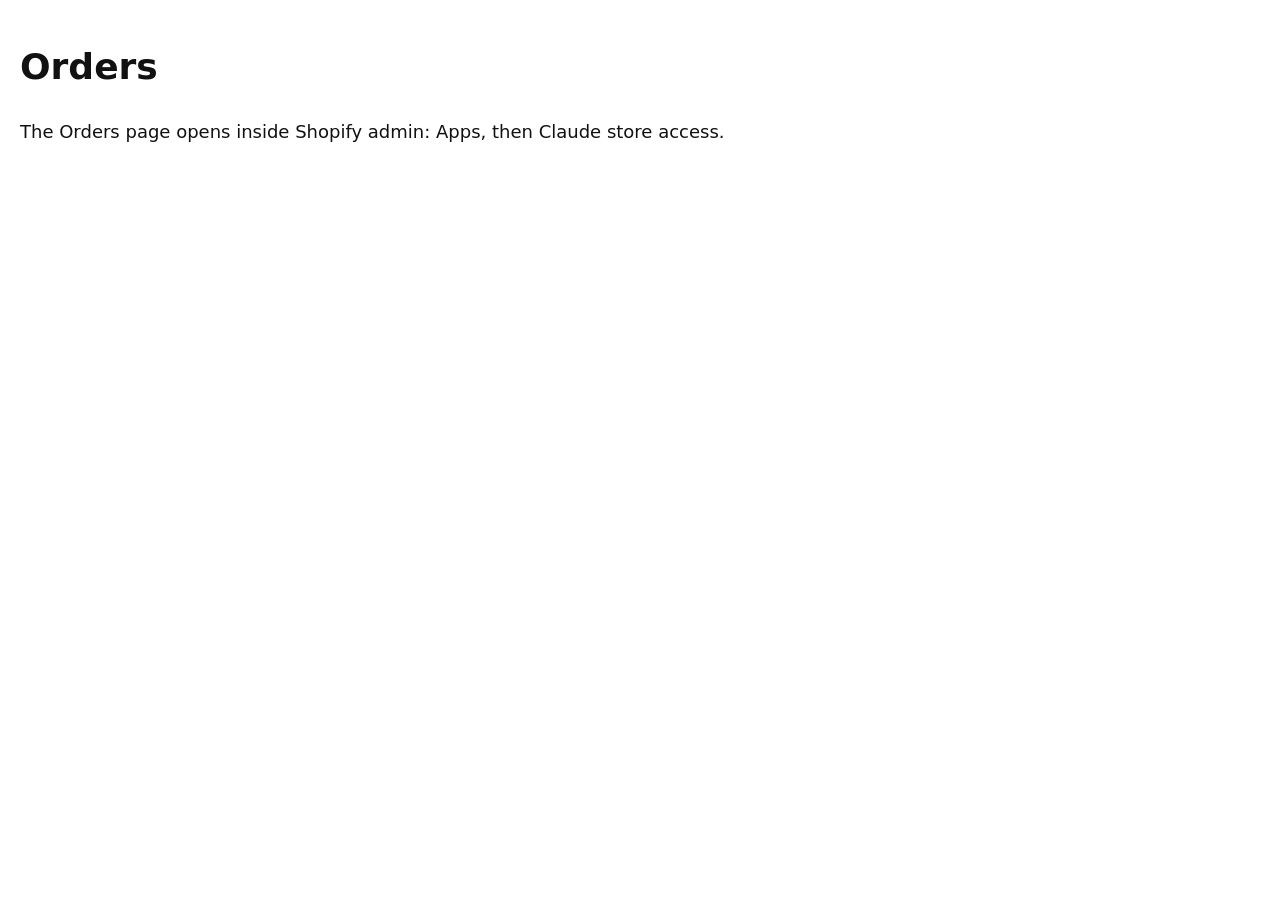
<file: index.html>
<!doctype html>
<html lang="en-GB">
<head>
<meta charset="utf-8">
<meta name="viewport" content="width=device-width, initial-scale=1">
<meta name="robots" content="noindex, nofollow">
<title>Orders</title>
<style>body{font:18px/1.5 "Segoe UI",system-ui,Arial,sans-serif;margin:40px 20px;color:#111}</style>
</head>
<body>
<h1>Orders</h1>
<p>The Orders page opens inside Shopify admin: Apps, then Claude store access.</p>
</body>
</html>
</file>
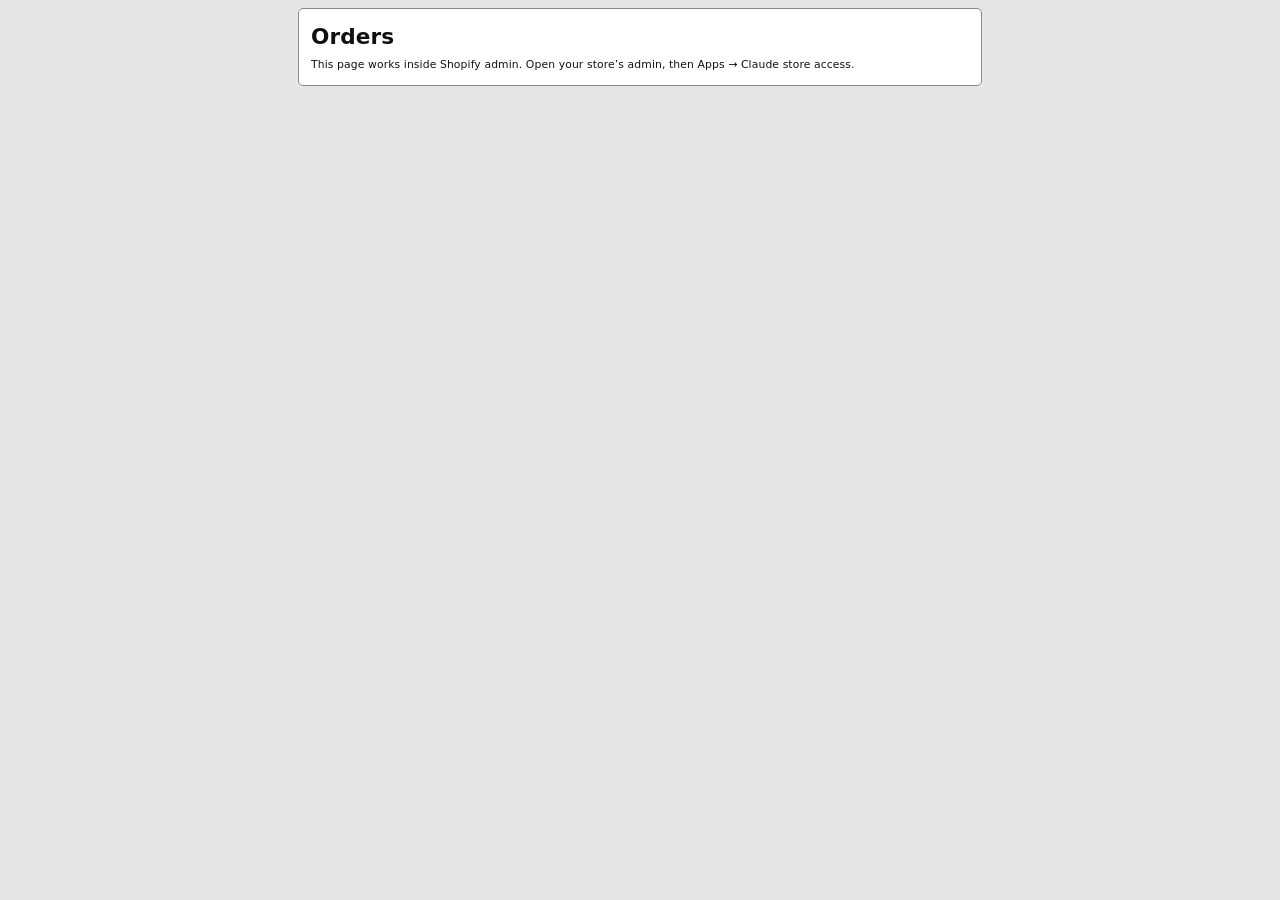
<file: cc/index.html>
<!doctype html>
<html lang="en-GB">
<head>
<meta charset="utf-8">
<meta name="viewport" content="width=device-width, initial-scale=1">
<meta name="robots" content="noindex, nofollow">
<meta name="shopify-api-key" content="e838f8e3b95df7fcd20bb87c8f2ce7dd">
<script src="https://cdn.shopify.com/shopifycloud/app-bridge.js"></script>
<title>Orders · Chaos Creations</title>
<link rel="stylesheet" href="../app/orders.css?v=503c1f062f">
<script type="module" src="../app/orders.js?v=503c1f062f"></script>
</head>
<body data-store="cc">
<main id="app"><p class="boot">Loading the orders…</p></main>
<noscript><p>The Orders page needs JavaScript.</p></noscript>
</body>
</html>
</file>
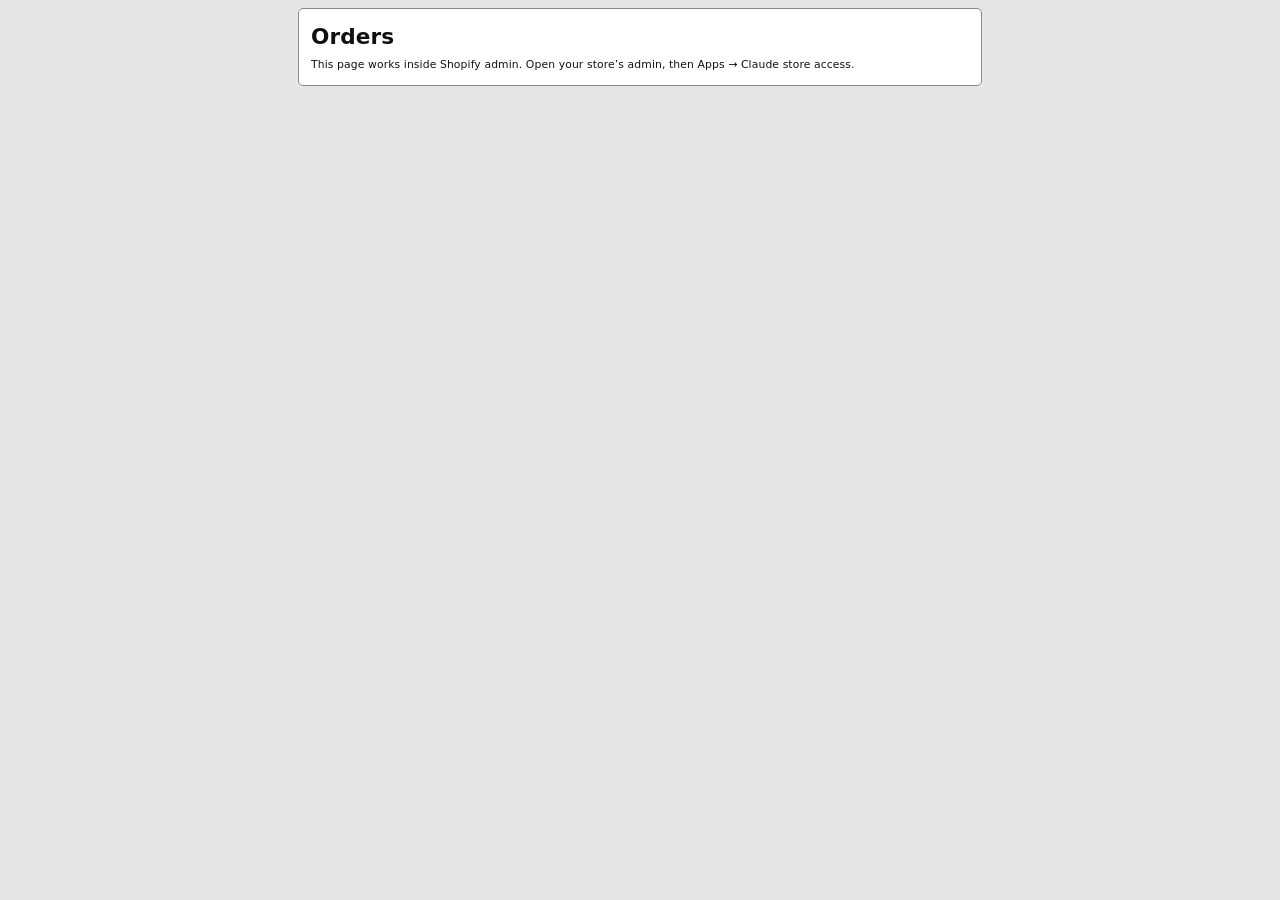
<file: pp/index.html>
<!doctype html>
<html lang="en-GB">
<head>
<meta charset="utf-8">
<meta name="viewport" content="width=device-width, initial-scale=1">
<meta name="robots" content="noindex, nofollow">
<meta name="shopify-api-key" content="c6810152d1d4c4d52523c8ffa4ebef2f">
<script src="https://cdn.shopify.com/shopifycloud/app-bridge.js"></script>
<title>Orders · Pop Peg Soft Tees</title>
<link rel="stylesheet" href="../app/orders.css?v=503c1f062f">
<script type="module" src="../app/orders.js?v=503c1f062f"></script>
</head>
<body data-store="pp">
<main id="app"><p class="boot">Loading the orders…</p></main>
<noscript><p>The Orders page needs JavaScript.</p></noscript>
</body>
</html>
</file>
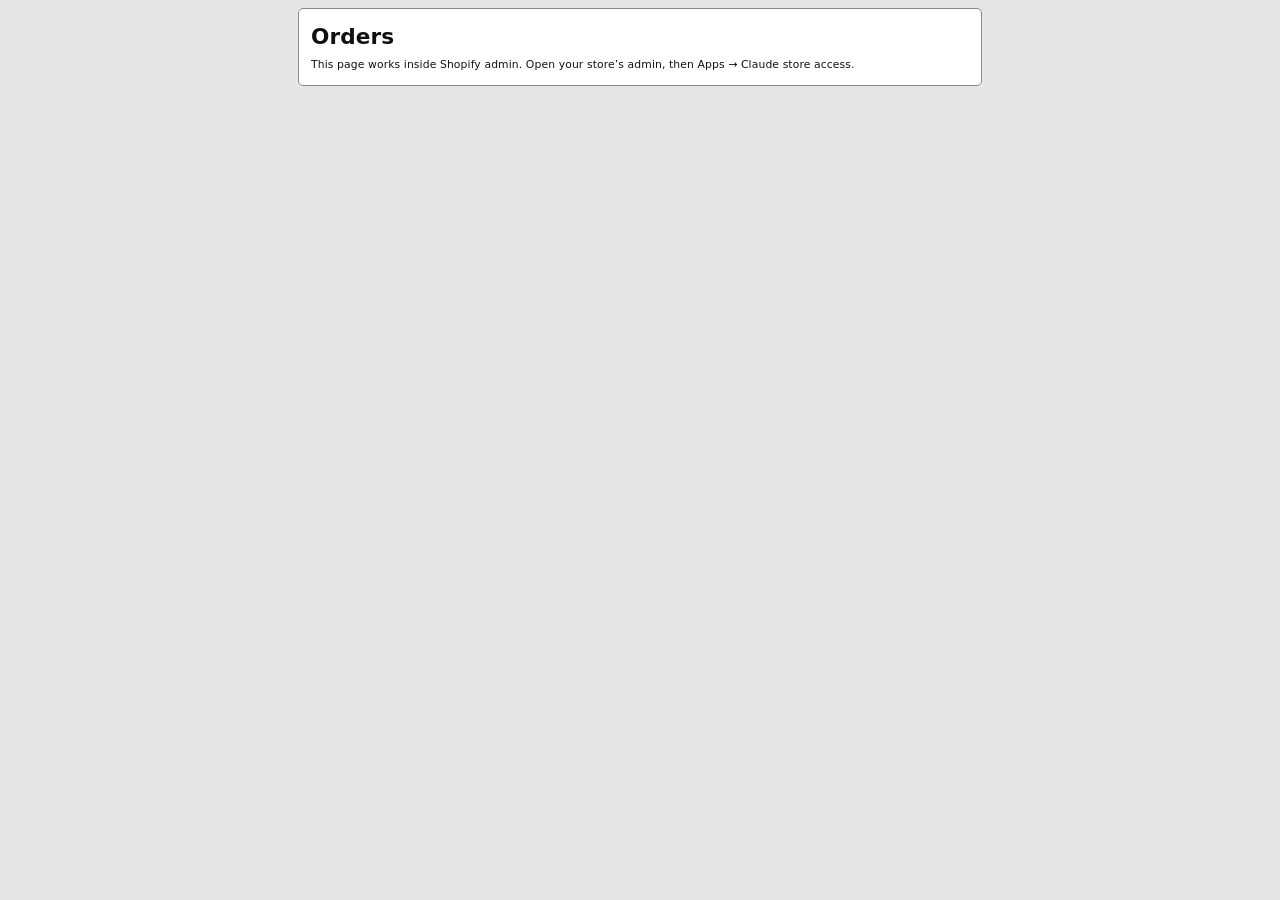
<file: ub/index.html>
<!doctype html>
<html lang="en-GB">
<head>
<meta charset="utf-8">
<meta name="viewport" content="width=device-width, initial-scale=1">
<meta name="robots" content="noindex, nofollow">
<meta name="shopify-api-key" content="23c0683cdc7104d5514067d447d7d56a">
<script src="https://cdn.shopify.com/shopifycloud/app-bridge.js"></script>
<title>Orders · Unicorn Boots</title>
<link rel="stylesheet" href="../app/orders.css?v=503c1f062f">
<script type="module" src="../app/orders.js?v=503c1f062f"></script>
</head>
<body data-store="ub">
<main id="app"><p class="boot">Loading the orders…</p></main>
<noscript><p>The Orders page needs JavaScript.</p></noscript>
</body>
</html>
</file>
<file: app/orders.css>
:root{--ink: #111111;--ink-2: #333333;--page: #e6e6e6;--card: #ffffff;--rule: #8a8a8a;--rule-soft: #c4c4c4;--red: #e00000;--orange: #ff7a00;--yellow: #ffe500;--ok: #0a6e2c;--bad: #c00000;--stitched: #c40000;--print-caption: #0a7a2a;--etsy: #f1641e;--focus: #005fcc;--radius: 5px;color-scheme:light}*{box-sizing:border-box}html{-webkit-text-size-adjust:100%}body{margin:0;background:var(--page);color:var(--ink);font:10.8px/1.45 Segoe UI,system-ui,-apple-system,Helvetica Neue,Arial,sans-serif;letter-spacing:.01em}#app{max-width:700px;margin:0 auto;padding:8px 8px 60px}h1,h2,h3,p{margin:0}button,input,select{font:inherit;color:inherit}a{color:inherit}:focus-visible{outline:1.5px solid var(--focus);outline-offset:1px}[hidden]{display:none!important}.btn{display:inline-flex;align-items:center;justify-content:center;gap:4px;min-height:25px;padding:3px 10px;border:1px solid var(--ink);border-radius:var(--radius);background:var(--card);color:var(--ink);font-size:11.4px;font-weight:700;line-height:1.2;text-decoration:none;cursor:pointer}.btn:hover{background:#f0f0f0}.btn.primary{background:var(--ink);color:#fff}.btn.primary:hover{background:#333}.btn.big{min-height:28px;font-size:12px}.btn:disabled{opacity:.45;cursor:not-allowed}.btn.link{border-style:solid}.btn.small{min-height:20px;padding:2px 7px;font-size:10.2px}.check{display:inline-flex;align-items:center;gap:5px;font-size:10.8px;cursor:pointer}.check input,.tick input{width:13px;height:13px;accent-color:var(--ink)}.spinner{display:inline-block;width:9px;height:9px;vertical-align:-1.5px;border:1.5px solid var(--rule-soft);border-top-color:var(--ink);border-radius:50%;animation:spin .8s linear infinite}@keyframes spin{to{transform:rotate(360deg)}}@media(prefers-reduced-motion:reduce){.spinner{animation-duration:2.5s}}.top{background:var(--card);border:1px solid var(--rule);border-radius:var(--radius);padding:8px 10px;margin-bottom:11px;display:grid;gap:7px}.top-row{display:flex;flex-wrap:wrap;align-items:baseline;gap:5px 10px}.top h1{font-size:20.4px;line-height:1.1}.store{font-size:13.2px;font-weight:700}.count{font-size:12px}.top-row .btn{margin-left:auto}.search{display:flex;flex-wrap:wrap;align-items:end;gap:5px}.search-label{display:grid;gap:2px;font-weight:700}.search input{width:120px;max-width:100%;min-height:25px;padding:3px 6px;font-size:13.2px;border:1px solid var(--ink);border-radius:var(--radius);background:#fff}.top-actions{display:flex;flex-wrap:wrap;align-items:center;gap:6px 10px}.top-status:empty,.order-status:empty{display:none}.top-status,.order-status{font-size:10.8px;font-weight:600}.working{color:var(--ink)}.ok{color:var(--ok)}.bad{color:var(--bad)}.empty.big{font-size:14.4px;font-weight:700;padding:15px 0}.outside{background:var(--card);border:1px solid var(--rule);border-radius:var(--radius);padding:12px;display:grid;gap:5px}.list-tools{display:flex;flex-wrap:wrap;justify-content:flex-end;align-items:center;gap:5px;margin-bottom:6px}.team-note{font-size:9.6px;color:var(--ink-2)}.team-link svg{width:9px;height:9px}.focus:empty{display:none}.focus{margin-bottom:14px}.focus-head{display:flex;align-items:center;gap:8px;margin-bottom:5px}.focus-head h2{font-size:14.4px}.order{background:var(--card);border:1px solid var(--rule);border-radius:var(--radius);margin-bottom:15px;overflow:hidden}.order.flash{outline:2.5px solid var(--focus)}.order-head{padding:8px 10px;border-bottom:1.5px solid var(--ink);display:grid;gap:5px;cursor:pointer}.order.folded .order-head{border-bottom:0}.order-head:hover{background:#f6f6f6}.order-no{margin:0}.fold{display:inline-flex;align-items:center;gap:6px;padding:1px 5px 1px 1px;margin:0;border:0;border-radius:var(--radius);background:transparent;color:inherit;cursor:pointer;font:inherit;font-size:21.6px;line-height:1.05;font-weight:800}.fold:hover .fold-mark{background:var(--ink);color:#fff}.fold-mark{display:inline-flex;align-items:center;justify-content:center;width:22px;height:22px;border:1.5px solid var(--ink);border-radius:var(--radius);font-size:15.6px;line-height:1}.order-top{display:flex;flex-wrap:wrap;align-items:center;gap:4px 9px}.order-no{font-size:21.6px;line-height:1.05;font-weight:800}.order.loading .order-no,.order.failed .order-no{padding-left:1px}.customer{font-size:16.8px;font-weight:700}.tick{display:inline-flex;align-items:center;gap:4px;font-size:10.2px;font-weight:700;padding:2px 5px;border:1px solid var(--ink);border-radius:var(--radius);cursor:pointer}.badges{display:inline-flex;flex-wrap:wrap;gap:4px}.badge{display:inline-block;padding:2px 6px;border-radius:4px;font-size:10.2px;font-weight:700;border:1px solid var(--ink)}.badge.paid{background:#2b2b2b;color:#fff;border-color:#2b2b2b}.badge.todo{background:var(--yellow);color:var(--ink)}.badge.done{background:#2b2b2b;color:#fff;border-color:#2b2b2b}.badge.warn{background:var(--orange);color:var(--ink)}.badge.bad{background:var(--red);color:#fff;border-color:var(--red)}.badge.grey{background:#fff;color:var(--ink)}.order-meta{display:flex;flex-wrap:wrap;gap:3px 11px;font-size:11.4px}.order-meta .delivery strong{font-size:12px}.order-note{border-left:3.5px solid var(--ink);padding:4px 7px;font-size:12px;white-space:pre-wrap;background:#fff}.order-actions{display:flex;flex-wrap:wrap;gap:6px}.order.etsy{border-left:5px solid var(--etsy)}.badge.etsy{background:var(--etsy);color:var(--ink);border-color:var(--etsy)}.order-top>.etsy-tag{font-size:12px;padding:2px 8px}.etsy-line{font-size:10.8px;font-weight:700;margin:0 0 6px;border-left:3.5px solid var(--etsy);padding:3px 7px;background:var(--card)}.etsy-line.bad{color:var(--bad);border-left-color:var(--bad)}.etsy-only-btn.on{background:var(--etsy);border-color:var(--etsy);color:var(--ink)}.line-note a{font-weight:700}.line-note a .icon{margin-left:3px;vertical-align:-1px}.order.loading .order-top,.order.failed .order-top{gap:6px}.error{color:var(--bad);font-weight:700}.sent{padding:7px 10px;border-top:1px solid var(--rule-soft);font-size:10.8px}.cat{font-size:12px;font-weight:800;padding:8px 10px 3px;border-top:1.5px solid var(--ink)}.lines>.cat:first-child{border-top:0}.line{display:grid;grid-template-columns:20px 75px minmax(0,1fr) 75px;grid-template-areas:"pos mock body qty";gap:9px;align-items:start;padding:8px 10px;border-top:1px solid var(--rule-soft)}.cat+.line{border-top:0}.pos{grid-area:pos;width:19px;height:19px;display:flex;align-items:center;justify-content:center;border:1px solid var(--ink);border-radius:50%;font-size:10.8px;font-weight:800}.mock{grid-area:mock;width:75px;height:75px;border:1px solid var(--rule-soft);border-radius:var(--radius);background:#fff;display:flex;align-items:center;justify-content:center;overflow:hidden}.mock img{width:100%;height:100%;object-fit:contain}.mock-none{font-size:9px;color:var(--ink-2)}.body{grid-area:body;display:grid;gap:5px;min-width:0}.names{display:grid;gap:1px}.sku{font-size:18px;font-weight:800;line-height:1.1;overflow-wrap:anywhere}.title{font-size:12px}.variant{color:var(--ink-2)}.price{font-size:11.4px}.price .was{color:var(--ink-2)}.facts{display:flex;flex-wrap:wrap;gap:3px 13px;font-size:11.4px}.fact.big{font-size:13.2px}.bigs .fact.big{font-size:14.4px}.fact-label{font-weight:400}.fact-value,.fact strong{font-weight:800}.fact-value.stitched{color:var(--stitched);font-weight:800}.swatch{display:inline-block;width:11px;height:11px;margin-left:4px;vertical-align:-2px;border:1px solid var(--ink);border-radius:2px}.garment-type{font-size:13.2px}.sizes-list{display:grid;gap:2px}.size-big{font-size:19.2px;font-weight:800;line-height:1.15}.picked{font-size:10.2px;font-weight:700}.sizes-table-wrap{display:flex;flex-wrap:wrap;align-items:start;gap:6px 12px}.sizes-table{border-collapse:collapse;font-size:12.6px;min-width:110px}.sizes-table caption{text-align:left;font-weight:800;font-size:10.8px;padding-bottom:2px}.sizes-table th,.sizes-table td{border:1px solid var(--ink);padding:2px 8px;text-align:left}.sizes-table td{text-align:right;font-weight:800;min-width:35px}.sizes-table tr.none th,.sizes-table tr.none td{color:var(--ink-2);font-weight:400}.sizes-table tr.total th,.sizes-table tr.total td{font-weight:800;border-top-width:2px}.spots{display:grid;gap:3px}.moved{color:var(--bad);font-size:12px;font-weight:700;border-left:3.5px solid var(--bad);padding-left:6px}.line-note{font-size:11.4px;border-left:3.5px solid var(--ink);padding-left:6px;white-space:pre-wrap}.sent-note{font-size:10.8px;font-weight:700}.pics{display:flex;flex-wrap:wrap;gap:7px 15px;align-items:start}.pic-group{display:grid;gap:3px}.pic-head{font-size:11.4px;font-weight:800}.pic-row{display:flex;flex-wrap:wrap;gap:7px}.pic{margin:0;width:66px;display:grid;gap:2px;justify-items:center}.pic-btn{position:relative;width:66px;height:66px;padding:2px;cursor:pointer;border:1px solid var(--rule);border-radius:var(--radius);background:#fff;display:flex;align-items:center;justify-content:center}.pic-btn img{max-width:100%;max-height:100%;object-fit:contain}.pic-btn:hover{border-color:var(--ink)}.pic-btn.print{border:1.5px solid var(--ink)}.pic-btn:disabled{cursor:default;opacity:.6}.pic-file{font-size:19.2px;font-weight:800}.pic-dl{position:absolute;right:-4px;bottom:-4px;width:18px;height:18px;border-radius:50%;background:var(--ink);color:#fff;display:flex;align-items:center;justify-content:center;border:1px solid #fff}.pic figcaption{font-size:10.2px;font-weight:700;text-align:center;line-height:1.2}.pic-print figcaption{color:var(--print-caption);font-weight:800}.pic-dl svg,.note-dl svg{width:11px;height:11px}.note-wrap{display:inline-grid;gap:2px;justify-items:start}.note-btn{position:relative;padding-right:25px}.note-dl{position:absolute;right:4px;top:50%;transform:translateY(-50%);width:15px;height:15px;border-radius:50%;background:var(--ink);color:#fff;display:flex;align-items:center;justify-content:center}.note-dl svg{width:9px;height:9px}.pic-status{font-size:9px;font-weight:700;text-align:center;min-height:0}.pic-status:empty{display:none}.qty{grid-area:qty;width:75px;min-height:60px;padding:5px 4px;border-radius:6px;display:flex;flex-direction:column;align-items:center;justify-content:center;gap:1px;text-align:center;border:1.5px solid var(--ink)}.qty-label{font-size:10.2px;font-weight:800}.qty-n{font-size:33.6px;font-weight:800;line-height:1}.qty-sub{font-size:10.2px;font-weight:800}.presses{list-style:none;margin:2px 0 0;padding:0;font-size:10.2px;font-weight:800;line-height:1.3}.presses.one{font-size:10.2px;font-weight:800}.band-plain{background:#fff;color:var(--ink)}.band-red{background:var(--red);color:#fff;border-color:var(--red)}.band-orange{background:var(--orange);color:var(--ink);border-color:var(--orange)}.band-yellow{background:var(--yellow);color:var(--ink)}.save-bar,.tick-bar{position:fixed;left:0;right:0;bottom:0;z-index:30;display:flex;flex-wrap:wrap;align-items:center;gap:6px 9px;padding:7px 10px;padding-bottom:calc(7px + env(safe-area-inset-bottom,0px))}.save-bar{background:var(--ink);color:#fff;font-size:12px;z-index:31}.save-bar .btn{border-color:#fff}.save-bar .btn:not(.primary){background:var(--ink);color:#fff}.save-bar .btn.primary{background:#fff;color:var(--ink)}.tick-bar{background:#fff;border-top:2px solid var(--ink);font-size:12px;font-weight:700}.dlg{width:min(380px,calc(100vw - 12px));max-height:calc(100vh - 12px);padding:0;border:1.5px solid var(--ink);border-radius:7px;color:var(--ink)}.dlg::backdrop{background:#0009}.dlg-inner{position:relative;padding:11px 12px 13px;display:grid;gap:8px}.dlg-title{font-size:15.6px;padding-right:25px}.dlg-x{position:absolute;top:6px;right:7px;width:23px;height:23px;border:1px solid var(--ink);border-radius:50%;background:#fff;font-size:16.8px;line-height:1;cursor:pointer}.dlg-orders{display:grid;gap:7px}.dlg-order{border:1px solid var(--rule);border-radius:var(--radius);padding:6px 7px;display:grid;gap:5px}.row-head{font-size:12px}.row-fields{display:flex;flex-wrap:wrap;gap:6px 11px}.dlg-common{display:grid;gap:6px}.field{display:grid;gap:2px}.field-label{font-weight:800;font-size:10.8px}.field select,.field input.num,.field input.text,.field input[type=date],.carrier select,.carrier input,.dims input{min-height:24px;padding:3px 5px;font-size:12px;border:1px solid #444;border-radius:4px;background:#fff;max-width:100%}.field select{min-width:140px}.dims,.carrier{display:inline-flex;flex-wrap:wrap;align-items:center;gap:4px}.dims input{width:55px}.weight{width:100px}.hint{font-size:9.6px;color:var(--ink-2)}.custom-pkg{display:grid;gap:5px;border-left:3px solid var(--ink);padding-left:6px}.dlg-actions{display:flex;flex-wrap:wrap;gap:6px}.dlg-after{display:grid;gap:4px}.dlg-after:empty{display:none}.dlg-msg{font-weight:700}.dlg-msg:empty{display:none}.error-box{border:1.5px solid var(--bad);border-radius:var(--radius);padding:5px 7px;display:grid;gap:5px;justify-items:start}.error-box strong{color:var(--bad)}.ok-box{border:1.5px solid var(--ok);border-radius:var(--radius);padding:5px 7px;display:grid;gap:5px;justify-items:start}.row-status .working{font-weight:700}.diag{border-left:3px solid var(--rule);padding:2px 0 2px 6px;display:grid;gap:3px;font-size:9.6px;overflow-wrap:anywhere}.label-dl{display:inline-grid;gap:2px;justify-items:start}@media(max-width:380px){body{font-size:10.2px}#app{padding:6px 6px 70px}.top{padding:7px}.top h1{font-size:18px}.top-row .btn{margin-left:0}.top-actions .btn,.order-actions .btn,.search input{width:100%}.search{display:grid;grid-template-columns:1fr auto}.search-label{grid-column:1 / -1}.order-head{padding:7px}.order-no,.fold{font-size:19.2px}.customer{font-size:14.4px}.line{grid-template-columns:52px minmax(0,1fr) 52px;grid-template-areas:"mock pos qty" "body body body";gap:6px;padding:7px}.pos{justify-self:center}.mock{width:52px;height:52px}.qty{width:52px;min-height:52px}.qty-n{font-size:26.4px}.sku{font-size:15.6px}.pic,.pic-btn{width:56px}.pic-btn{height:56px}.size-big{font-size:16.8px}.dlg-inner{padding:9px 8px 11px}.field select{min-width:0;width:100%}}
</file>
